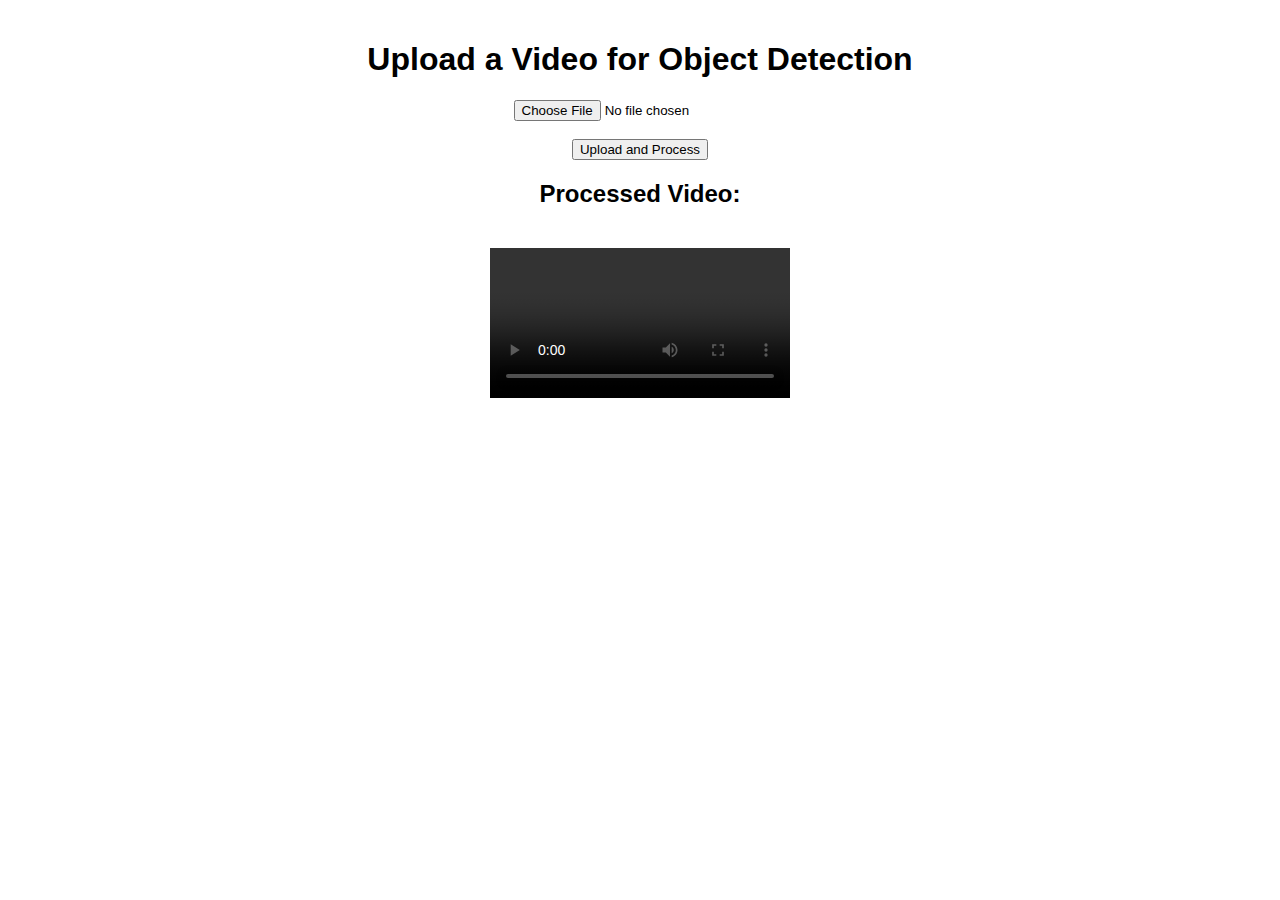
<file: templates/image.html>
<!DOCTYPE html>
<html lang="en">
<head>
  <meta charset="UTF-8">
  <meta name="viewport" content="width=device-width, initial-scale=1.0">
  <title>Object Detection - Video Upload</title>
  <style>
    body {
      font-family: Arial, sans-serif;
      max-width: 800px;
      margin: 0 auto;
      padding: 20px;
    }
    .container {
      text-align: center;
    }
    video {
      max-width: 50%;
      margin-top: 20px;
    }
    #upload-form {
      margin: 20px 0;
    }
    #download-link {
      display: inline-block;
      margin-top: 10px;
      padding: 8px 16px;
      background-color: #4CAF50;
      color: white;
      text-decoration: none;
      border-radius: 4px;
    }
  </style>
</head>
<body>
  <div class="container">
    <h1>Upload a Video for Object Detection</h1>
    <form id="upload-form" method="post" enctype="multipart/form-data">
      <input type="file" id="video" name="video" accept="video/*" required>
      <br><br>
      <button type="submit">Upload and Process</button>
    </form>

    <h2>Processed Video:</h2>
    <video id="output-video" controls></video>
    <br>
    <a id="download-link" style="display:none;" download>Download Processed Video</a>
  </div>

  <script>
    document.getElementById('upload-form').addEventListener('submit', async function(e) {
      e.preventDefault();
      
      const formData = new FormData(this);
      const response = await fetch('/object-detection/', {
        method: 'POST',
        body: formData
      });

      if (response.ok) {
        const blob = await response.blob();
        const videoUrl = URL.createObjectURL(blob);
        
        const videoElement = document.getElementById('output-video');
        videoElement.src = videoUrl;
        
        const downloadLink = document.getElementById('download-link');
        downloadLink.href = videoUrl;
        downloadLink.style.display = 'inline-block';
        downloadLink.download = 'detected_' + document.getElementById('video').files[0].name;
      } else {
        alert('Error processing video: ' + (await response.text()));
      }
    });
  </script>
</body>
</html>
</file>
